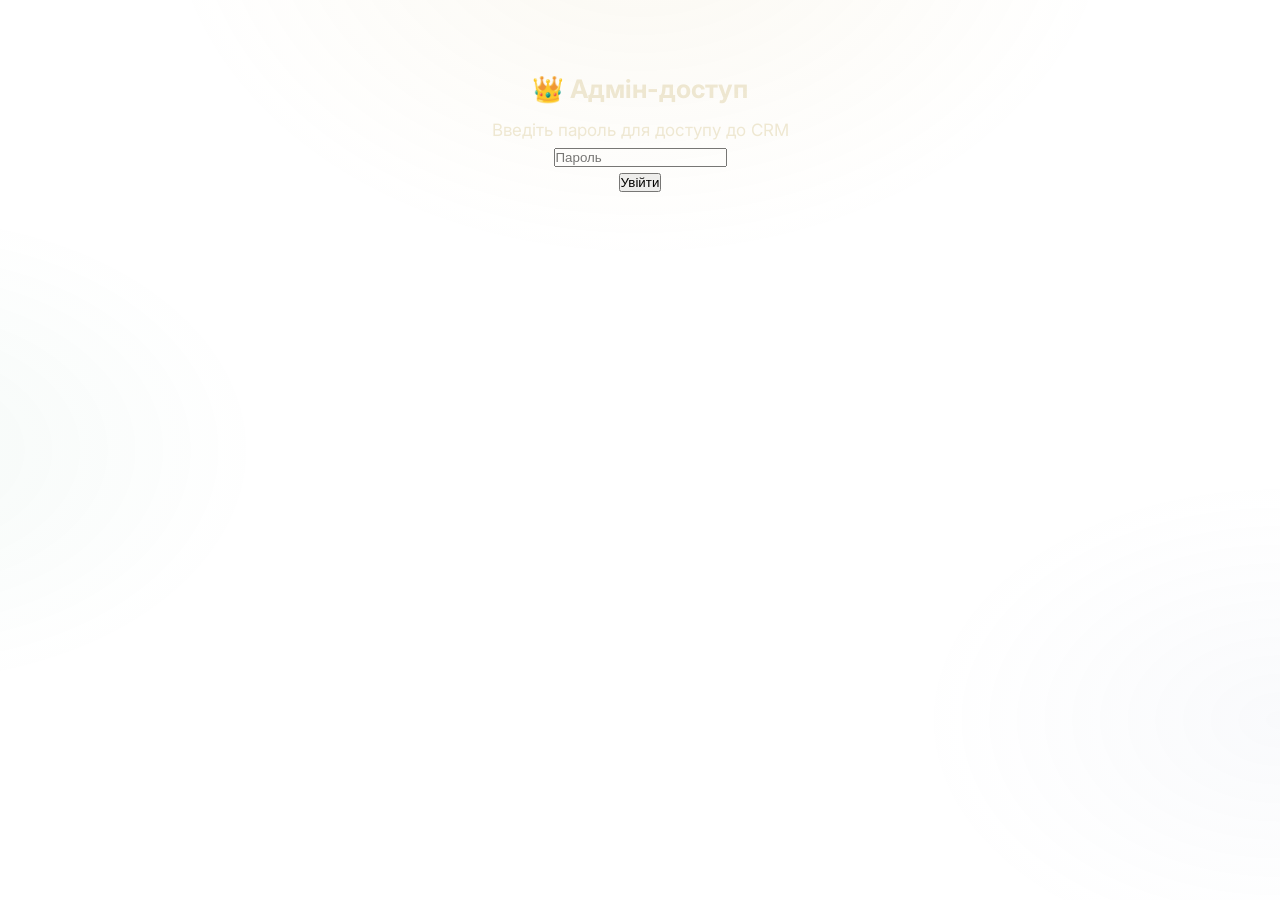
<file: webapp/admin.html>
<!DOCTYPE html>
<html lang="uk">
<head>
    <meta charset="UTF-8">
    <meta name="viewport" content="width=device-width, initial-scale=1.0">
    <title>Аюрведа CRM - Адмін Панель</title>
    <link rel="stylesheet" href="style.css">
    <link rel="stylesheet" href="admin.css">
    <script src="https://telegram.org/js/telegram-web-app.js"></script>
    <!-- Google Fonts -->
    <link href="https://fonts.googleapis.com/css2?family=Outfit:wght@300;400;500;600;700&display=swap" rel="stylesheet">
</head>
<body class="admin-body">
    <!-- Екран авторизації -->
    <div id="login-screen" class="glass-panel active">
        <h2>👑 Адмін-доступ</h2>
        <p>Введіть пароль для доступу до CRM</p>
        <div class="input-group">
            <input type="password" id="admin-password" placeholder="Пароль" inputmode="numeric">
        </div>
        <button id="login-btn" class="primary-btn">Увійти</button>
        <p id="login-error" class="error-text hidden">Невірний пароль</p>
    </div>

    <!-- Головна панель (Dashboard) -->
    <div id="dashboard-screen" class="glass-panel hidden">
        <header class="admin-header">
            <h2>Клієнти (CRM)</h2>
            <button id="refresh-btn" class="icon-btn">🔄 Оновити</button>
        </header>
        
        <div class="stats-row">
            <div class="stat-card">
                <span class="stat-label">Всього клієнтів</span>
                <span id="total-users" class="stat-value">0</span>
            </div>
        </div>

        <div class="users-list" id="users-container">
            <!-- Список користувачів завантажується сюди -->
        </div>
    </div>

    <!-- Модальне вікно картки клієнта -->
    <div id="user-modal" class="modal-overlay hidden">
        <div class="modal-content glass-panel">
            <button id="close-modal" class="close-btn">✖</button>
            <h3 id="modal-user-name">Ім'я Клієнта</h3>
            
            <div class="modal-tabs">
                <button class="tab-btn active" data-tab="profile">Профіль</button>
                <button class="tab-btn" data-tab="health">Здоров'я</button>
                <button class="tab-btn" data-tab="manage">Управління</button>
            </div>
            
            <div class="tab-content active" id="tab-profile">
                <div class="info-row"><span class="label">ID:</span> <span id="m-id"></span></div>
                <div class="info-row"><span class="label">Вік:</span> <span id="m-age"></span></div>
                <div class="info-row"><span class="label">Доша:</span> <span id="m-dosha" class="dosha-badge"></span></div>
                <div class="info-row"><span class="label">Мета:</span> <span id="m-goal"></span></div>
                <div class="info-row"><span class="label">Створено:</span> <span id="m-created"></span></div>
            </div>
            
            <div class="tab-content" id="tab-health">
                <h4>Активні стани (Блокпост)</h4>
                <div id="m-conditions" class="tags-container">
                    <!-- Теги станів -->
                </div>
            </div>
            
            <div class="tab-content" id="tab-manage">
                <h4>Нотатки Адміна</h4>
                <textarea id="m-admin-notes" placeholder="Ваші нотатки про клієнта..." class="admin-textarea"></textarea>
                
                <h4>Ручне коригування Доші</h4>
                <select id="m-manual-dosha" class="admin-select">
                    <option value="">-- Визначається тестом --</option>
                    <option value="vata">Vata (Повітря + Ефір)</option>
                    <option value="pitta">Pitta (Вогонь + Вода)</option>
                    <option value="kapha">Kapha (Земля + Вода)</option>
                    <option value="vata_pitta">Vata-Pitta</option>
                    <option value="vata_kapha">Vata-Kapha</option>
                    <option value="pitta_kapha">Pitta-Kapha</option>
                    <option value="tridosha">Tridosha</option>
                </select>
                
                <button id="save-manage-btn" class="primary-btn" style="margin-top: 15px;">💾 Зберегти зміни</button>
                <p id="manage-status" class="status-text hidden"></p>
            </div>
        </div>
    </div>

    <script src="admin.js"></script>
</body>
</html>
</file>
<file: webapp/style.css>
/* =====================================================
   АЮРВЕДА БОТ — Преміум Дизайн-Система
   Темна тема з золото-зеленими аюрведичними акцентами
   ===================================================== */

@import url('https://fonts.googleapis.com/css2?family=Outfit:wght@300;400;500;600;700&family=Inter:wght@300;400;500;600&display=swap');

/* =====================
   CSS ЗМІННІ (Токени)
   ===================== */
:root {
  /* Кольорова палітра */
  --bg-primary: #0a0f1a;
  --bg-secondary: #111827;
  --bg-card: #151d2e;
  --bg-card-hover: #1a2540;
  --bg-glass: rgba(21, 29, 46, 0.8);

  /* Акцентні кольори */
  --gold-primary: #c9a84c;
  --gold-light: #e8c76d;
  --gold-dark: #9a7a2e;
  --gold-glow: rgba(201, 168, 76, 0.15);

  --green-primary: #3d9970;
  --green-light: #52d9a0;
  --green-dark: #2a6e4e;
  --green-glow: rgba(61, 153, 112, 0.15);

  /* Доша-кольори */
  --vata-color: #8B9DC3;
  --pitta-color: #E8735A;
  --kapha-color: #5A9E6F;

  /* Текстові кольори */
  --text-primary: #f0ead6;
  --text-secondary: #9aa5b8;
  --text-muted: #5a6478;
  --text-gold: #c9a84c;
  --text-green: #52d9a0;

  /* Статусні кольори */
  --color-safe: #52d9a0;
  --color-warning: #e8a44c;
  --color-blocked: #e8735a;
  --color-info: #6ba3e8;

  /* Межі */
  --border-color: rgba(201, 168, 76, 0.15);
  --border-hover: rgba(201, 168, 76, 0.4);
  --border-active: rgba(201, 168, 76, 0.7);

  /* Тіні та ефекти */
  --shadow-card: 0 4px 24px rgba(0, 0, 0, 0.4);
  --shadow-gold: 0 0 20px rgba(201, 168, 76, 0.2);
  --shadow-green: 0 0 20px rgba(61, 153, 112, 0.2);
  --glow-gold: 0 0 30px rgba(201, 168, 76, 0.3);
  --glow-green: 0 0 30px rgba(82, 217, 160, 0.3);

  /* Заокруглення */
  --radius-sm: 8px;
  --radius-md: 12px;
  --radius-lg: 16px;
  --radius-xl: 24px;
  --radius-full: 50px;

  /* Відступи */
  --spacing-xs: 4px;
  --spacing-sm: 8px;
  --spacing-md: 16px;
  --spacing-lg: 24px;
  --spacing-xl: 32px;

  /* Анімації */
  --transition-fast: 150ms cubic-bezier(0.4, 0, 0.2, 1);
  --transition-base: 250ms cubic-bezier(0.4, 0, 0.2, 1);
  --transition-slow: 400ms cubic-bezier(0.4, 0, 0.2, 1);

  /* Типографіка */
  --font-display: 'Outfit', sans-serif;
  --font-body: 'Inter', sans-serif;
  --font-size-xs: 11px;
  --font-size-sm: 13px;
  --font-size-base: 15px;
  --font-size-md: 17px;
  --font-size-lg: 20px;
  --font-size-xl: 24px;
  --font-size-2xl: 32px;

  /* Tab bar */
  --tab-height: 68px;
  --header-height: 60px;
}

/* =====================
   БАЗОВІ СТИЛІ
   ===================== */
*, *::before, *::after {
  box-sizing: border-box;
  margin: 0;
  padding: 0;
  -webkit-tap-highlight-color: transparent;
}

html {
  font-size: 16px;
  -webkit-text-size-adjust: 100%;
}

body {
  font-family: var(--font-body);
  font-size: var(--font-size-base);
  color: var(--text-primary);
  background-color: var(--bg-primary);
  line-height: 1.5;
  overflow-x: hidden;
  min-height: 100vh;
  /* Заповнення для нативних бруньок Telegram */
  padding-bottom: env(safe-area-inset-bottom);
}

/* Фоновий паттерн */
body::before {
  content: '';
  position: fixed;
  top: 0;
  left: 0;
  right: 0;
  bottom: 0;
  background:
    radial-gradient(ellipse 800px 600px at 50% -100px, rgba(201, 168, 76, 0.08) 0%, transparent 60%),
    radial-gradient(ellipse 600px 400px at -100px 50%, rgba(61, 153, 112, 0.05) 0%, transparent 60%),
    radial-gradient(ellipse 600px 400px at 100% 80%, rgba(139, 157, 195, 0.05) 0%, transparent 60%);
  pointer-events: none;
  z-index: 0;
}

/* Скролбар */
::-webkit-scrollbar { width: 4px; }
::-webkit-scrollbar-track { background: transparent; }
::-webkit-scrollbar-thumb { background: var(--border-color); border-radius: 2px; }

/* =====================
   LAYOUT
   ===================== */
.app {
  position: relative;
  min-height: 100vh;
  max-width: 480px;
  margin: 0 auto;
  z-index: 1;
}

.main-content {
  padding-top: var(--header-height);
  padding-bottom: calc(var(--tab-height) + 16px);
  min-height: 100vh;
}

/* =====================
   HEADER
   ===================== */
.app-header {
  position: fixed;
  top: 0;
  left: 50%;
  transform: translateX(-50%);
  width: 100%;
  max-width: 480px;
  height: var(--header-height);
  background: rgba(10, 15, 26, 0.85);
  backdrop-filter: blur(20px);
  -webkit-backdrop-filter: blur(20px);
  border-bottom: 1px solid var(--border-color);
  display: flex;
  align-items: center;
  justify-content: space-between;
  padding: 0 var(--spacing-md);
  z-index: 100;
}

.header-logo {
  display: flex;
  align-items: center;
  gap: var(--spacing-sm);
}

.header-logo-icon {
  width: 36px;
  height: 36px;
  background: linear-gradient(135deg, var(--gold-dark), var(--gold-primary));
  border-radius: 50%;
  display: flex;
  align-items: center;
  justify-content: center;
  font-size: 18px;
  box-shadow: var(--glow-gold);
}

.header-title {
  font-family: var(--font-display);
  font-size: var(--font-size-md);
  font-weight: 600;
  color: var(--text-primary);
  letter-spacing: 0.3px;
}

.header-subtitle {
  font-size: var(--font-size-xs);
  color: var(--text-gold);
  font-weight: 400;
  letter-spacing: 1px;
  text-transform: uppercase;
}

.header-meta {
  display: flex;
  flex-direction: column;
  align-items: flex-end;
  gap: 2px;
}

.header-time {
  font-family: var(--font-display);
  font-size: var(--font-size-md);
  font-weight: 600;
  color: var(--text-primary);
}

.header-dosha-badge {
  font-size: var(--font-size-xs);
  padding: 2px 8px;
  border-radius: var(--radius-full);
  font-weight: 500;
  letter-spacing: 0.5px;
}

.dosha-badge-vata { background: rgba(139, 157, 195, 0.2); color: var(--vata-color); }
.dosha-badge-pitta { background: rgba(232, 115, 90, 0.2); color: var(--pitta-color); }
.dosha-badge-kapha { background: rgba(90, 158, 111, 0.2); color: var(--kapha-color); }
.dosha-badge-none { background: rgba(90, 100, 120, 0.2); color: var(--text-muted); }

/* =====================
   TAB BAR (Нижня навігація)
   ===================== */
.tab-bar {
  position: fixed;
  bottom: 0;
  left: 50%;
  transform: translateX(-50%);
  width: 100%;
  max-width: 480px;
  height: var(--tab-height);
  background: rgba(10, 15, 26, 0.92);
  backdrop-filter: blur(20px);
  -webkit-backdrop-filter: blur(20px);
  border-top: 1px solid var(--border-color);
  display: flex;
  align-items: center;
  justify-content: space-around;
  padding: 8px var(--spacing-md) calc(8px + env(safe-area-inset-bottom));
  z-index: 100;
}

.tab-item {
  display: flex;
  flex-direction: column;
  align-items: center;
  gap: 4px;
  padding: 6px 16px;
  border-radius: var(--radius-md);
  cursor: pointer;
  transition: all var(--transition-fast);
  position: relative;
  min-width: 72px;
  border: none;
  background: none;
  color: inherit;
  text-decoration: none;
  touch-action: manipulation;
}

.tab-item:hover { background: rgba(201, 168, 76, 0.05); }

.tab-item.active .tab-icon { color: var(--gold-primary); }
.tab-item.active .tab-label { color: var(--gold-primary); }

.tab-item.active::before {
  content: '';
  position: absolute;
  top: 0;
  left: 50%;
  transform: translateX(-50%);
  width: 32px;
  height: 2px;
  background: linear-gradient(90deg, transparent, var(--gold-primary), transparent);
  border-radius: 0 0 2px 2px;
}

.tab-icon {
  font-size: 22px;
  color: var(--text-muted);
  transition: all var(--transition-fast);
  line-height: 1;
}

.tab-label {
  font-size: 10px;
  color: var(--text-muted);
  font-weight: 500;
  letter-spacing: 0.3px;
  transition: all var(--transition-fast);
}

/* =====================
   КАРТКИ (Cards)
   ===================== */
.card {
  background: var(--bg-card);
  border: 1px solid var(--border-color);
  border-radius: var(--radius-lg);
  padding: var(--spacing-md);
  transition: all var(--transition-base);
  position: relative;
  overflow: hidden;
}

.card::before {
  content: '';
  position: absolute;
  top: 0;
  left: 0;
  right: 0;
  height: 1px;
  background: linear-gradient(90deg, transparent, rgba(201, 168, 76, 0.3), transparent);
}

.card:hover {
  border-color: var(--border-hover);
  background: var(--bg-card-hover);
  box-shadow: var(--shadow-card);
  transform: translateY(-1px);
}

/* =====================
   КНОПКИ
   ===================== */
.btn {
  display: inline-flex;
  align-items: center;
  justify-content: center;
  gap: var(--spacing-sm);
  padding: 14px var(--spacing-lg);
  border-radius: var(--radius-full);
  font-family: var(--font-display);
  font-size: var(--font-size-base);
  font-weight: 600;
  cursor: pointer;
  transition: all var(--transition-base);
  border: none;
  outline: none;
  text-decoration: none;
  letter-spacing: 0.3px;
  position: relative;
  overflow: hidden;
  touch-action: manipulation;
}

.btn::after {
  content: '';
  position: absolute;
  inset: 0;
  background: rgba(255, 255, 255, 0);
  transition: background var(--transition-fast);
}

.btn:active::after { background: rgba(255, 255, 255, 0.1); }

/* Золота кнопка (головна) */
.btn-gold {
  background: linear-gradient(135deg, var(--gold-dark), var(--gold-primary), var(--gold-light));
  color: #0a0f1a;
  box-shadow: 0 4px 20px rgba(201, 168, 76, 0.35);
}

.btn-gold:hover {
  box-shadow: 0 6px 30px rgba(201, 168, 76, 0.5);
  transform: translateY(-2px);
}

.btn-gold:active { transform: translateY(0); }

/* Зелена кнопка */
.btn-green {
  background: linear-gradient(135deg, var(--green-dark), var(--green-primary));
  color: white;
  box-shadow: var(--shadow-green);
}

.btn-green:hover {
  box-shadow: var(--glow-green);
  transform: translateY(-2px);
}

/* Контурна кнопка */
.btn-outline {
  background: transparent;
  color: var(--gold-primary);
  border: 1px solid var(--border-active);
}

.btn-outline:hover {
  background: var(--gold-glow);
  border-color: var(--gold-primary);
}

/* Маленька кнопка */
.btn-sm {
  padding: 8px 16px;
  font-size: var(--font-size-sm);
  border-radius: var(--radius-md);
}

/* Повна ширина */
.btn-full { width: 100%; }

/* =====================
   MAGIC BUTTON (Чарівна Кнопка)
   ===================== */
.magic-btn-wrapper {
  padding: var(--spacing-md);
}

.magic-btn {
  width: 100%;
  padding: 20px var(--spacing-xl);
  font-size: var(--font-size-lg);
  font-weight: 700;
  border-radius: var(--radius-xl);
  background: linear-gradient(135deg, #1a3a2a 0%, var(--green-dark) 40%, var(--green-primary) 100%);
  color: white;
  border: 1px solid rgba(82, 217, 160, 0.3);
  cursor: pointer;
  transition: all var(--transition-base);
  display: flex;
  align-items: center;
  justify-content: center;
  gap: var(--spacing-sm);
  position: relative;
  overflow: hidden;
  touch-action: manipulation;
  box-shadow:
    0 4px 30px rgba(61, 153, 112, 0.3),
    inset 0 1px 0 rgba(255, 255, 255, 0.1);
}

.magic-btn::before {
  content: '';
  position: absolute;
  top: -50%;
  left: -50%;
  width: 200%;
  height: 200%;
  background: conic-gradient(
    from 0deg,
    transparent 0deg,
    rgba(82, 217, 160, 0.15) 60deg,
    transparent 120deg
  );
  animation: magic-spin 4s linear infinite;
}

@keyframes magic-spin {
  from { transform: rotate(0deg); }
  to { transform: rotate(360deg); }
}

.magic-btn:hover {
  transform: translateY(-3px);
  box-shadow:
    0 8px 40px rgba(61, 153, 112, 0.5),
    inset 0 1px 0 rgba(255, 255, 255, 0.15);
  border-color: rgba(82, 217, 160, 0.6);
}

.magic-btn:active { transform: translateY(-1px); }

.magic-btn-emoji {
  font-size: 28px;
  position: relative;
  z-index: 1;
  filter: drop-shadow(0 0 8px rgba(82, 217, 160, 0.5));
}

.magic-btn-text {
  position: relative;
  z-index: 1;
  line-height: 1.2;
}

.magic-btn-main { display: block; font-size: 16px; font-weight: 700; }
.magic-btn-sub { display: block; font-size: 11px; font-weight: 400; opacity: 0.75; margin-top: 2px; }

/* =====================
   ДУШЕВНИЙ СТАН (Soul State Buttons)
   ===================== */
.soul-state-section {
  padding: 0 var(--spacing-md) var(--spacing-md);
}

.soul-state-title {
  font-size: var(--font-size-sm);
  color: var(--text-secondary);
  margin-bottom: var(--spacing-sm);
  text-transform: uppercase;
  letter-spacing: 1px;
  font-weight: 500;
}

.soul-state-grid {
  display: flex;
  gap: var(--spacing-xs);
  flex-wrap: wrap;
}

.soul-btn {
  display: flex;
  align-items: center;
  gap: 6px;
  padding: 8px 14px;
  border-radius: var(--radius-full);
  border: 1px solid var(--border-color);
  background: var(--bg-card);
  color: var(--text-secondary);
  cursor: pointer;
  font-size: var(--font-size-sm);
  font-family: var(--font-body);
  font-weight: 500;
  transition: all var(--transition-fast);
  white-space: nowrap;
  touch-action: manipulation;
}

.soul-btn:hover { border-color: var(--border-hover); color: var(--text-primary); }

.soul-btn.active {
  background: var(--gold-glow);
  border-color: var(--gold-primary);
  color: var(--gold-primary);
  box-shadow: 0 0 12px rgba(201, 168, 76, 0.2);
}

.soul-btn-emoji { font-size: 16px; }

/* =====================
   MEAL PERIOD INDICATOR
   ===================== */
.meal-period-card {
  margin: 0 var(--spacing-md) var(--spacing-md);
  padding: var(--spacing-md);
  background: linear-gradient(135deg, var(--bg-card), rgba(21, 29, 46, 0.5));
  border: 1px solid var(--border-color);
  border-radius: var(--radius-lg);
  display: flex;
  align-items: center;
  gap: var(--spacing-md);
}

.meal-period-emoji {
  font-size: 32px;
  filter: drop-shadow(0 0 8px rgba(201, 168, 76, 0.3));
}

.meal-period-info { flex: 1; }

.meal-period-name {
  font-family: var(--font-display);
  font-size: var(--font-size-md);
  font-weight: 600;
  color: var(--text-primary);
}

.meal-period-desc {
  font-size: var(--font-size-sm);
  color: var(--text-secondary);
  margin-top: 2px;
}

.meal-period-tip {
  font-size: var(--font-size-xs);
  color: var(--text-gold);
  margin-top: 6px;
  font-style: italic;
}

/* =====================
   КАРТКИ ПРОДУКТІВ (Product Cards)
   ===================== */
.products-section {
  padding: 0 var(--spacing-md);
}

.section-header {
  display: flex;
  align-items: center;
  justify-content: space-between;
  margin-bottom: var(--spacing-md);
}

.section-title {
  font-family: var(--font-display);
  font-size: var(--font-size-md);
  font-weight: 600;
  color: var(--text-primary);
}

.section-count {
  font-size: var(--font-size-sm);
  color: var(--text-muted);
  background: var(--bg-card);
  padding: 4px 10px;
  border-radius: var(--radius-full);
  border: 1px solid var(--border-color);
}

.vault-upload-area {
  border: 2px dashed var(--border-color);
  border-radius: var(--radius-lg);
  padding: 24px;
  text-align: center;
  cursor: pointer;
  transition: all var(--transition-fast);
  margin-bottom: var(--spacing-md);
  background: rgba(255, 255, 255, 0.02);
}

.vault-upload-area:hover {
  border-color: var(--gold-primary);
  background: rgba(201, 168, 76, 0.05);
}

.vault-upload-icon {
  font-size: 32px;
  margin-bottom: 8px;
}

.vault-files-list {
  display: flex;
  flex-direction: column;
  gap: 8px;
}

.vault-file-item {
  display: flex;
  align-items: center;
  gap: 12px;
  padding: 12px;
  background: var(--bg-card);
  border: 1px solid var(--border-color);
  border-radius: var(--radius-md);
}

.vault-file-icon {
  font-size: 24px;
}

.vault-file-info {
  flex: 1;
}

.vault-file-name {
  font-size: 13px;
  font-weight: 500;
  color: var(--text-primary);
}

.vault-file-meta {
  font-size: 11px;
  color: var(--text-muted);
}

.vault-file-status {
  font-size: 11px;
  font-weight: bold;
}

.categories-grid {
  display: grid;
  grid-template-columns: repeat(4, 1fr);
  gap: 2px; /* Small gap to separate tabs */
  margin-bottom: 0; /* Attach to the content below */
  background: transparent;
  padding: 0 4px;
}

.category-btn {
  background: var(--bg-main);
  border: 1px solid var(--border-color);
  border-bottom: none; /* No bottom border to attach to content */
  color: var(--text-secondary);
  border-radius: 8px 8px 0 0; /* Chrome-like rounded top corners */
  padding: 10px 4px;
  font-size: 11px;
  font-weight: 500;
  cursor: pointer;
  transition: all var(--transition-fast);
  text-align: center;
  position: relative;
  z-index: 1;
  box-shadow: inset 0 -4px 6px rgba(0,0,0,0.1); /* Inner shadow to make inactive look recessed */
  touch-action: manipulation;
}

.category-btn.active {
  background: var(--bg-card); /* Match content background */
  color: var(--gold-primary);
  border-color: var(--border-color);
  z-index: 3;
  box-shadow: none; /* Active tab is flat to content */
}

/* Pseudo-element to cover the bottom border if needed */
.category-btn.active::after {
  content: '';
  position: absolute;
  bottom: -1px;
  left: 0;
  right: 0;
  height: 2px;
  background: var(--bg-card);
}

.products-list {
  background: var(--bg-card);
  padding: 12px;
  border: 1px solid var(--border-color);
  border-top: none; /* Connect to tabs */
  border-radius: 0 0 var(--radius-md) var(--radius-md); /* Match tabs above */
  margin-bottom: var(--spacing-md);
  min-height: 100px;
  display: flex;
  flex-direction: column;
  gap: var(--spacing-sm);
}

/* ==========================
   AUTOCOMPLETE SUGGESTIONS — Premium Design
   ========================== */
.search-suggestions {
  position: absolute;
  top: calc(100% + 4px);
  left: 0;
  right: 0;
  background: var(--bg-card);
  border: 1px solid rgba(201, 168, 76, 0.5);
  border-radius: var(--radius-md);
  z-index: 200;
  max-height: 320px;
  overflow-y: auto;
  box-shadow: 0 8px 32px rgba(0,0,0,0.6), 0 0 0 1px rgba(201, 168, 76, 0.1);
  animation: slideDown 0.2s cubic-bezier(0.4, 0, 0.2, 1);
  backdrop-filter: blur(16px);
}

@keyframes slideDown {
  from { opacity: 0; transform: translateY(-8px); }
  to { opacity: 1; transform: translateY(0); }
}

@keyframes fadeInUp {
  from { opacity: 0; transform: translateY(12px); }
  to { opacity: 1; transform: translateY(0); }
}

@keyframes fadeIn {
  from { opacity: 0; }
  to { opacity: 1; }
}

.suggestion-item {
  padding: 12px 14px;
  border-bottom: 1px solid rgba(201, 168, 76, 0.08);
  cursor: pointer;
  color: var(--text-primary);
  display: flex;
  align-items: center;
  gap: 10px;
  transition: background var(--transition-fast);
}

.suggestion-item:last-child {
  border-bottom: none;
}

.suggestion-item:hover {
  background: rgba(201, 168, 76, 0.06);
}

.suggestion-item:active {
  background: rgba(201, 168, 76, 0.12);
  transform: scale(0.99);
}

.suggestion-item-icon {
  font-size: 18px;
  min-width: 24px;
  text-align: center;
}

/* Blockpost condition tags */
.condition-tag {
  display: inline-flex;
  align-items: center;
  gap: 6px;
  background: rgba(201, 168, 76, 0.1);
  border: 1px solid rgba(201, 168, 76, 0.3);
  border-radius: 20px;
  padding: 4px 10px;
  font-size: 12px;
  color: var(--text-secondary);
  margin: 2px;
  transition: all var(--transition-fast);
  cursor: pointer;
}

.condition-tag:hover {
  background: rgba(232, 115, 90, 0.1);
  border-color: rgba(232, 115, 90, 0.4);
  color: #e8735a;
}

/* Search input highlight */
#condition-search {
  transition: border-color 0.2s, box-shadow 0.2s;
}

#condition-search:focus {
  border-color: var(--gold-primary) !important;
  box-shadow: 0 0 0 3px rgba(201, 168, 76, 0.15);
}

/* Recipe Cards */
.recipe-card {
  transition: transform 0.2s ease, box-shadow 0.2s ease;
}

.recipe-card:hover {
  transform: translateY(-2px);
  box-shadow: 0 8px 24px rgba(0,0,0,0.3) !important;
}

/* Одна картка продукту */
.product-card {
  background: var(--bg-card);
  border: 1px solid var(--border-color);
  border-radius: var(--radius-lg);
  overflow: hidden;
  transition: all var(--transition-base);
  cursor: pointer;
}

.product-card:hover { border-color: var(--border-hover); }
.product-card.expanded { border-color: var(--gold-primary); box-shadow: var(--shadow-gold); }
.product-card.blocked { border-color: rgba(232, 115, 90, 0.3); opacity: 0.75; }
.product-card.blocked:hover { border-color: rgba(232, 115, 90, 0.6); opacity: 1; }

/* Заголовок картки (завжди видно) */
.product-card-header {
  display: flex;
  align-items: center;
  gap: var(--spacing-sm);
  padding: 14px var(--spacing-md);
  user-select: none;
}

.product-emoji {
  font-size: 28px;
  width: 44px;
  height: 44px;
  display: flex;
  align-items: center;
  justify-content: center;
  background: var(--bg-secondary);
  border-radius: var(--radius-md);
  flex-shrink: 0;
}

.product-info { flex: 1; min-width: 0; }

.product-name {
  font-family: var(--font-display);
  font-size: var(--font-size-base);
  font-weight: 600;
  color: var(--text-primary);
  white-space: nowrap;
  overflow: hidden;
  text-overflow: ellipsis;
}

.product-dosha-row {
  display: flex;
  align-items: center;
  gap: 6px;
  margin-top: 4px;
}

.dosha-pill {
  font-size: 10px;
  padding: 2px 7px;
  border-radius: var(--radius-full);
  font-weight: 600;
  letter-spacing: 0.3px;
}

.dosha-pill-vata { background: rgba(139, 157, 195, 0.2); color: var(--vata-color); }
.dosha-pill-pitta { background: rgba(232, 115, 90, 0.2); color: var(--pitta-color); }
.dosha-pill-kapha { background: rgba(90, 158, 111, 0.2); color: var(--kapha-color); }

.product-status {
  display: flex;
  flex-direction: column;
  align-items: flex-end;
  gap: 4px;
  flex-shrink: 0;
}

.status-badge {
  font-size: 10px;
  padding: 3px 8px;
  border-radius: var(--radius-full);
  font-weight: 600;
  letter-spacing: 0.3px;
}

.status-badge-safe { background: rgba(82, 217, 160, 0.15); color: var(--color-safe); }
.status-badge-blocked { background: rgba(232, 115, 90, 0.15); color: var(--color-blocked); }
.status-badge-warning { background: rgba(232, 164, 76, 0.15); color: var(--color-warning); }

.expand-arrow {
  color: var(--text-muted);
  font-size: 14px;
  transition: transform var(--transition-fast);
  margin-left: 4px;
}

.product-card.expanded .expand-arrow { transform: rotate(180deg); }

/* Розширена частина картки */
.product-card-body {
  max-height: 0;
  overflow: hidden;
  transition: max-height var(--transition-slow);
  border-top: 0px solid var(--border-color);
}

.product-card.expanded .product-card-body {
  max-height: 400px;
  border-top-width: 1px;
}

.product-card-body-inner {
  padding: var(--spacing-md);
  display: flex;
  flex-direction: column;
  gap: var(--spacing-sm);
}

.product-description {
  font-size: var(--font-size-sm);
  color: var(--text-secondary);
  line-height: 1.6;
}

.product-benefits-label {
  font-size: var(--font-size-xs);
  color: var(--text-green);
  font-weight: 600;
  text-transform: uppercase;
  letter-spacing: 1px;
  margin-top: 4px;
}

.product-benefits {
  font-size: var(--font-size-sm);
  color: var(--text-primary);
  line-height: 1.6;
}

.product-block-reason {
  display: flex;
  align-items: flex-start;
  gap: var(--spacing-sm);
  background: rgba(232, 115, 90, 0.08);
  border: 1px solid rgba(232, 115, 90, 0.2);
  border-radius: var(--radius-md);
  padding: var(--spacing-sm) var(--spacing-md);
}

.block-reason-icon { font-size: 16px; flex-shrink: 0; }
.block-reason-text { font-size: var(--font-size-sm); color: var(--color-blocked); line-height: 1.5; }

.dosha-effects-row {
  display: flex;
  gap: var(--spacing-xs);
  margin-top: 4px;
}

.dosha-effect-pill {
  display: flex;
  align-items: center;
  gap: 4px;
  font-size: 11px;
  padding: 3px 8px;
  border-radius: var(--radius-full);
  font-weight: 500;
}

.dosha-effect-positive { background: rgba(232, 115, 90, 0.15); color: var(--pitta-color); }
.dosha-effect-negative { background: rgba(82, 217, 160, 0.15); color: var(--color-safe); }
.dosha-effect-neutral { background: rgba(90, 100, 120, 0.2); color: var(--text-muted); }

/* =====================
   ФОРМА ПРОФІЛЮ
   ===================== */
.tab-section {
  padding: var(--spacing-md);
}

.tab-section-title {
  font-family: var(--font-display);
  font-size: var(--font-size-xl);
  font-weight: 700;
  color: var(--text-primary);
  margin-bottom: 4px;
}

.tab-section-desc {
  font-size: var(--font-size-sm);
  color: var(--text-secondary);
  margin-bottom: var(--spacing-lg);
  line-height: 1.6;
}

/* Поле введення */
.form-group {
  margin-bottom: var(--spacing-md);
}

.form-label {
  display: flex;
  align-items: center;
  gap: var(--spacing-xs);
  font-size: var(--font-size-sm);
  color: var(--text-secondary);
  font-weight: 500;
  margin-bottom: var(--spacing-xs);
  letter-spacing: 0.3px;
}

.form-label-icon {
  font-size: 16px;
  opacity: 0.7;
}

.form-input {
  width: 100%;
  padding: 14px var(--spacing-md);
  background: var(--bg-secondary);
  border: 1px solid var(--border-color);
  border-radius: var(--radius-md);
  color: var(--text-primary);
  font-family: var(--font-body);
  font-size: 16px !important;
  transition: all var(--transition-fast);
  outline: none;
}

.form-input:focus {
  border-color: var(--gold-primary);
  background: rgba(17, 24, 39, 0.8);
  box-shadow: 0 0 0 3px var(--gold-glow);
}

.form-input::placeholder { color: var(--text-muted); }

/* М'яка валідація */
.form-input.input-error { border-color: var(--color-blocked); }
.form-input.input-success { border-color: var(--color-safe); }

.form-hint {
  font-size: var(--font-size-xs);
  color: var(--text-muted);
  margin-top: 4px;
  padding-left: 4px;
  transition: color var(--transition-fast);
}

.form-hint.hint-error { color: var(--color-blocked); }
.form-hint.hint-success { color: var(--color-safe); }

/* =====================
   DATE PICKER (Барабан)
   ===================== */
.datepicker-wrapper {
  background: var(--bg-secondary);
  border: 1px solid var(--border-color);
  border-radius: var(--radius-md);
  overflow: hidden;
}

.datepicker-display {
  padding: 14px var(--spacing-md);
  display: flex;
  align-items: center;
  justify-content: space-between;
  cursor: pointer;
  transition: background var(--transition-fast);
}

.datepicker-display:hover { background: rgba(255,255,255,0.03); }

.datepicker-value {
  font-size: var(--font-size-base);
  color: var(--text-primary);
  font-weight: 500;
}

.datepicker-value.placeholder { color: var(--text-muted); }

.datepicker-chevron {
  color: var(--text-muted);
  transition: transform var(--transition-fast);
  font-size: 16px;
}

.datepicker-wrapper.open .datepicker-chevron { transform: rotate(180deg); }

/* Три барабани */
.datepicker-drums {
  display: none;
  grid-template-columns: 1fr 1fr 1fr;
  gap: 0;
  border-top: 1px solid var(--border-color);
  background: var(--bg-card);
}

.datepicker-wrapper.open .datepicker-drums { display: grid; }

.drum-column {
  display: flex;
  flex-direction: column;
  position: relative;
  overflow: hidden;
  height: 200px;
}

.drum-column + .drum-column { border-left: 1px solid var(--border-color); }

.drum-label {
  text-align: center;
  font-size: var(--font-size-xs);
  color: var(--text-muted);
  padding: 8px;
  font-weight: 600;
  text-transform: uppercase;
  letter-spacing: 1px;
  border-bottom: 1px solid var(--border-color);
  background: var(--bg-secondary);
}

.drum-list {
  flex: 1;
  overflow-y: auto;
  scrollbar-width: none;
  -ms-overflow-style: none;
  scroll-snap-type: y mandatory;
  padding: 70px 0;
}

.drum-list::-webkit-scrollbar { display: none; }

/* Виділення центрального елемента */
.drum-column::after {
  content: '';
  position: absolute;
  top: 50%;
  left: 0;
  right: 0;
  height: 36px;
  transform: translateY(-50%) translateY(16px);
  border-top: 1px solid var(--gold-primary);
  border-bottom: 1px solid var(--gold-primary);
  pointer-events: none;
  opacity: 0.3;
}

.drum-item {
  text-align: center;
  padding: 10px;
  font-size: var(--font-size-sm);
  color: var(--text-muted);
  cursor: pointer;
  scroll-snap-align: center;
  transition: all var(--transition-fast);
  user-select: none;
}

.drum-item:hover { color: var(--text-primary); }
.drum-item.selected { color: var(--gold-primary); font-weight: 600; font-size: var(--font-size-base); }

/* =====================
   МЕДИЧНИЙ БЛОКПОСТ
   ===================== */
.blockpost-warning {
  margin-bottom: var(--spacing-md);
  padding: var(--spacing-md);
  background: rgba(232, 115, 90, 0.08);
  border: 1px solid rgba(232, 115, 90, 0.25);
  border-radius: var(--radius-lg);
  display: flex;
  gap: var(--spacing-sm);
  align-items: flex-start;
}

.blockpost-warning-icon { font-size: 20px; flex-shrink: 0; }

.blockpost-warning-text {
  font-size: var(--font-size-sm);
  color: var(--text-secondary);
  line-height: 1.6;
}

.conditions-list {
  display: flex;
  flex-direction: column;
  gap: var(--spacing-sm);
}

.condition-item {
  display: flex;
  align-items: center;
  gap: var(--spacing-md);
  padding: var(--spacing-md);
  background: var(--bg-card);
  border: 1px solid var(--border-color);
  border-radius: var(--radius-lg);
  transition: all var(--transition-fast);
  cursor: pointer;
}

.condition-item:hover { border-color: var(--border-hover); }
.condition-item.active { border-color: rgba(232, 115, 90, 0.5); background: rgba(232, 115, 90, 0.06); }

.condition-icon { font-size: 24px; flex-shrink: 0; }

.condition-info { flex: 1; }

.condition-name {
  font-size: var(--font-size-base);
  font-weight: 500;
  color: var(--text-primary);
}

.condition-desc {
  font-size: var(--font-size-xs);
  color: var(--text-muted);
  margin-top: 2px;
  line-height: 1.4;
}

/* Toggle Switch */
.toggle-switch {
  position: relative;
  width: 44px;
  height: 24px;
  flex-shrink: 0;
}

.toggle-switch input {
  opacity: 0;
  width: 0;
  height: 0;
  position: absolute;
}

.toggle-slider {
  position: absolute;
  cursor: pointer;
  top: 0; left: 0; right: 0; bottom: 0;
  background: var(--bg-secondary);
  border: 1px solid var(--border-color);
  border-radius: 24px;
  transition: all var(--transition-base);
}

.toggle-slider::before {
  content: '';
  position: absolute;
  width: 18px;
  height: 18px;
  left: 2px;
  top: 50%;
  transform: translateY(-50%);
  background: var(--text-muted);
  border-radius: 50%;
  transition: all var(--transition-base);
}

.toggle-switch input:checked + .toggle-slider {
  background: rgba(232, 115, 90, 0.2);
  border-color: var(--color-blocked);
}

.toggle-switch input:checked + .toggle-slider::before {
  transform: translate(20px, -50%);
  background: var(--color-blocked);
  box-shadow: 0 0 8px rgba(232, 115, 90, 0.5);
}

/* =====================
   ДОША КВІЗ
   ===================== */
.quiz-overlay {
  position: fixed;
  inset: 0;
  background: rgba(0, 0, 0, 0.8);
  backdrop-filter: blur(10px);
  z-index: 200;
  display: flex;
  align-items: flex-end;
  opacity: 0;
  pointer-events: none;
  transition: opacity var(--transition-base);
}

.quiz-overlay.open {
  opacity: 1;
  pointer-events: all;
}

.quiz-sheet {
  background: var(--bg-secondary);
  border-radius: var(--radius-xl) var(--radius-xl) 0 0;
  border-top: 1px solid var(--border-color);
  width: 100%;
  max-width: 480px;
  margin: 0 auto;
  padding: var(--spacing-lg) var(--spacing-md) calc(var(--spacing-xl) + env(safe-area-inset-bottom));
  transform: translateY(100%);
  transition: transform var(--transition-slow);
  max-height: 90vh;
  overflow-y: auto;
}

.quiz-overlay.open .quiz-sheet { transform: translateY(0); }

.quiz-drag-handle {
  width: 36px;
  height: 4px;
  background: var(--border-color);
  border-radius: 2px;
  margin: 0 auto var(--spacing-md);
}

.quiz-progress {
  display: flex;
  gap: 6px;
  margin-bottom: var(--spacing-lg);
}

.quiz-progress-dot {
  flex: 1;
  height: 3px;
  background: var(--border-color);
  border-radius: 2px;
  transition: background var(--transition-base);
}

.quiz-progress-dot.done { background: var(--gold-primary); }
.quiz-progress-dot.active { background: var(--gold-light); }

.quiz-question-emoji { font-size: 40px; text-align: center; margin-bottom: var(--spacing-md); }

.quiz-question-text {
  font-family: var(--font-display);
  font-size: var(--font-size-lg);
  font-weight: 600;
  color: var(--text-primary);
  text-align: center;
  margin-bottom: var(--spacing-lg);
  line-height: 1.4;
}

.quiz-options { display: flex; flex-direction: column; gap: var(--spacing-sm); }

.quiz-option {
  padding: var(--spacing-md);
  background: var(--bg-card);
  border: 1px solid var(--border-color);
  border-radius: var(--radius-lg);
  cursor: pointer;
  transition: all var(--transition-fast);
  font-size: var(--font-size-sm);
  color: var(--text-secondary);
  line-height: 1.5;
  text-align: left;
}

.quiz-option:hover { border-color: var(--border-hover); color: var(--text-primary); }
.quiz-option.selected { border-color: var(--gold-primary); background: var(--gold-glow); color: var(--gold-primary); }

/* =====================
   КАРТКА КЛІЄНТА (Tab 4)
   ===================== */
.client-card-hero {
  margin: var(--spacing-md);
  padding: var(--spacing-lg);
  background: linear-gradient(135deg, var(--bg-card), var(--bg-card-hover));
  border: 1px solid var(--border-color);
  border-radius: var(--radius-xl);
  text-align: center;
  position: relative;
  overflow: hidden;
}

.client-card-hero::before {
  content: '';
  position: absolute;
  top: -50%;
  left: -50%;
  width: 200%;
  height: 200%;
  background: radial-gradient(circle at center, var(--gold-glow) 0%, transparent 60%);
  pointer-events: none;
}

.client-avatar {
  width: 72px;
  height: 72px;
  background: linear-gradient(135deg, var(--gold-dark), var(--gold-primary));
  border-radius: 50%;
  display: flex;
  align-items: center;
  justify-content: center;
  font-size: 32px;
  margin: 0 auto var(--spacing-md);
  box-shadow: var(--glow-gold);
  position: relative;
  z-index: 1;
}

.client-name {
  font-family: var(--font-display);
  font-size: var(--font-size-lg);
  font-weight: 700;
  color: var(--text-primary);
  margin-bottom: 4px;
  position: relative;
  z-index: 1;
}

.client-dosha {
  font-size: var(--font-size-sm);
  color: var(--text-gold);
  margin-bottom: var(--spacing-md);
  position: relative;
  z-index: 1;
}

.client-stats {
  display: grid;
  grid-template-columns: repeat(3, 1fr);
  gap: var(--spacing-sm);
  position: relative;
  z-index: 1;
}

.client-stat {
  background: var(--bg-primary);
  border-radius: var(--radius-md);
  padding: var(--spacing-sm);
  text-align: center;
}

.client-stat-value {
  font-family: var(--font-display);
  font-size: var(--font-size-lg);
  font-weight: 700;
  color: var(--gold-primary);
}

.client-stat-label {
  font-size: var(--font-size-xs);
  color: var(--text-muted);
  margin-top: 2px;
}

.placeholder-card {
  margin: 0 var(--spacing-md) var(--spacing-md);
  padding: var(--spacing-lg) var(--spacing-md);
  background: var(--bg-card);
  border: 1px dashed var(--border-color);
  border-radius: var(--radius-lg);
  text-align: center;
}

.placeholder-icon { font-size: 40px; margin-bottom: var(--spacing-sm); opacity: 0.5; }
.placeholder-title { font-size: var(--font-size-md); font-weight: 600; color: var(--text-muted); }
.placeholder-desc { font-size: var(--font-size-sm); color: var(--text-muted); margin-top: 4px; }
.placeholder-badge {
  display: inline-block;
  margin-top: var(--spacing-sm);
  padding: 4px 12px;
  background: rgba(107, 163, 232, 0.1);
  border: 1px solid rgba(107, 163, 232, 0.3);
  border-radius: var(--radius-full);
  font-size: var(--font-size-xs);
  color: var(--color-info);
  font-weight: 500;
}

/* =====================
   LOADING СТАН
   ===================== */
.loading-overlay {
  display: flex;
  flex-direction: column;
  align-items: center;
  justify-content: center;
  padding: var(--spacing-xl);
  gap: var(--spacing-md);
}

.loader {
  width: 40px;
  height: 40px;
  border: 3px solid var(--border-color);
  border-top-color: var(--gold-primary);
  border-radius: 50%;
  animation: spin 0.8s linear infinite;
}

@keyframes spin {
  to { transform: rotate(360deg); }
}

.loading-text {
  font-size: var(--font-size-sm);
  color: var(--text-muted);
  text-align: center;
}

/* =====================
   TOAST ПОВІДОМЛЕННЯ
   ===================== */
.toast-container {
  position: fixed;
  top: calc(var(--header-height) + 16px);
  left: 50%;
  transform: translateX(-50%);
  width: calc(100% - 32px);
  max-width: 440px;
  z-index: 300;
  display: flex;
  flex-direction: column;
  gap: var(--spacing-sm);
}

.toast {
  padding: var(--spacing-md);
  border-radius: var(--radius-lg);
  display: flex;
  align-items: center;
  gap: var(--spacing-sm);
  animation: toast-in 0.3s cubic-bezier(0.34, 1.56, 0.64, 1);
  box-shadow: var(--shadow-card);
}

@keyframes toast-in {
  from { transform: translateY(-20px); opacity: 0; }
  to { transform: translateY(0); opacity: 1; }
}

.toast.toast-success { background: rgba(82, 217, 160, 0.15); border: 1px solid rgba(82, 217, 160, 0.3); }
.toast.toast-error { background: rgba(232, 115, 90, 0.15); border: 1px solid rgba(232, 115, 90, 0.3); }
.toast.toast-info { background: rgba(107, 163, 232, 0.15); border: 1px solid rgba(107, 163, 232, 0.3); }

.toast-icon { font-size: 20px; }
.toast-text { font-size: var(--font-size-sm); color: var(--text-primary); flex: 1; }

/* =====================
   УТІЛІТИ
   ===================== */
.hidden { display: none !important; }
.sr-only { position: absolute; width: 1px; height: 1px; overflow: hidden; clip: rect(0,0,0,0); }

.text-gold { color: var(--gold-primary); }
.text-green { color: var(--green-light); }
.text-muted { color: var(--text-muted); }
.text-center { text-align: center; }

.mt-sm { margin-top: var(--spacing-sm); }
.mt-md { margin-top: var(--spacing-md); }
.mt-lg { margin-top: var(--spacing-lg); }

.mb-sm { margin-bottom: var(--spacing-sm); }
.mb-md { margin-bottom: var(--spacing-md); }
.mb-lg { margin-bottom: var(--spacing-lg); }

/* Shimmer ефект для скелетону */
@keyframes shimmer {
  0% { background-position: -200% center; }
  100% { background-position: 200% center; }
}

.skeleton {
  background: linear-gradient(
    90deg,
    var(--bg-card) 25%,
    var(--bg-card-hover) 50%,
    var(--bg-card) 75%
  );
  background-size: 200% auto;
  animation: shimmer 1.5s linear infinite;
  border-radius: var(--radius-sm);
}

/* =====================
   AI ASSISTANT
   ===================== */
.ai-assistant-btn {
  position: fixed;
  bottom: 80px;
  right: 20px;
  width: 50px;
  height: 50px;
  background: linear-gradient(135deg, var(--gold-dark), var(--gold-primary));
  border-radius: 50%;
  display: flex;
  align-items: center;
  justify-content: center;
  box-shadow: 0 4px 15px rgba(201, 168, 76, 0.4);
  cursor: pointer;
  z-index: 1000;
  transition: transform 0.3s;
}

.ai-assistant-btn:hover {
  transform: scale(1.1);
}

.ai-icon {
  font-size: 24px;
}

.ai-assistant-chat {
  position: fixed;
  bottom: 80px;
  right: 20px;
  width: calc(100% - 40px);
  max-width: 350px;
  height: 400px;
  background: var(--bg-card);
  border: 1px solid var(--gold-primary);
  border-radius: var(--radius-lg);
  display: flex;
  flex-direction: column;
  z-index: 1001;
  box-shadow: 0 10px 30px rgba(0,0,0,0.5);
  overflow: hidden;
}

.ai-chat-header {
  padding: 12px;
  background: rgba(201, 168, 76, 0.1);
  border-bottom: 1px solid var(--border-color);
  display: flex;
  justify-content: space-between;
  align-items: center;
}

.ai-chat-title {
  font-weight: bold;
  color: var(--gold-primary);
  display: flex;
  align-items: center;
  gap: 8px;
}

.ai-close-btn {
  background: none;
  border: none;
  color: var(--text-muted);
  font-size: 16px;
  cursor: pointer;
}

.ai-chat-messages {
  flex: 1;
  padding: 12px;
  overflow-y: auto;
  display: flex;
  flex-direction: column;
  gap: 8px;
}

.ai-message {
  padding: 8px 12px;
  border-radius: 12px;
  font-size: 13px;
  max-width: 85%;
  word-wrap: break-word;
}

.ai-message.user {
  background: var(--bg-secondary);
  color: var(--text-primary);
  align-self: flex-end;
  border-bottom-right-radius: 2px;
}

.ai-message.bot {
  background: rgba(201, 168, 76, 0.1);
  color: var(--text-primary);
  align-self: flex-start;
  border-bottom-left-radius: 2px;
  border: 1px solid rgba(201, 168, 76, 0.3);
}

.ai-chat-input-area {
  padding: 10px;
  border-top: 1px solid var(--border-color);
  display: flex;
  flex-wrap: wrap;
  gap: 8px;
  background: var(--bg-card);
}

.ai-panic-btn {
  width: 100%;
  padding: 6px;
  background: rgba(232, 115, 90, 0.1);
  color: var(--color-blocked);
  border: 1px solid rgba(232, 115, 90, 0.3);
  border-radius: 6px;
  font-size: 12px;
  cursor: pointer;
}

.ai-input {
  flex: 1;
  padding: 8px 12px;
  border-radius: 20px;
  border: 1px solid var(--border-color);
  background: var(--bg-secondary);
  color: var(--text-primary);
  outline: none;
  font-size: 16px !important; /* Fix for iOS zoom bug */
}

.ai-send-btn {
  background: var(--gold-primary);
  color: #000;
  border: none;
  border-radius: 50%;
  width: 32px;
  height: 32px;
  cursor: pointer;
  display: flex;
  align-items: center;
  justify-content: center;
}


/* =====================================================
   АЮРВЕДА БОТ — Адаптивність та Десктопний Інтерфейс (CRM & Dashboard)
   ===================================================== */

@media (min-width: 768px) {
  .app {
    max-width: 1100px !important;
  }
  .app-header {
    max-width: 1100px !important;
  }
  .tab-bar {
    max-width: 1100px !important;
    border-radius: var(--radius-md) var(--radius-md) 0 0;
  }
  .desktop-grid {
    display: grid;
    grid-template-columns: 1fr 1.2fr;
    gap: 24px;
    align-items: start;
    width: 100%;
    margin-top: 12px;
  }
  .desktop-left-column {
    display: flex;
    flex-direction: column;
    gap: 16px;
  }
  .desktop-right-column {
    display: flex;
    flex-direction: column;
    gap: 16px;
  }
  
  /* Збільшити внутрішні відступи секцій на десктопі */
  .tab-section {
    padding: 24px !important;
  }
}

/* =====================================================
   ПЛАВАЮЧИЙ СМАЙЛИК-ПОМІЧНИК (👋)
   ===================================================== */
.waving-emoji-widget {
  position: fixed;
  right: -200px; /* Схований за межами екрану за замовчуванням */
  top: 60%;
  transform: translateY(-50%);
  background: linear-gradient(135deg, var(--bg-card), rgba(201, 168, 76, 0.1));
  border: 1.5px solid var(--gold-primary);
  border-right: none;
  border-radius: 28px 0 0 28px;
  padding: 10px 16px 10px 14px;
  display: flex;
  align-items: center;
  gap: 8px;
  cursor: pointer;
  z-index: 1000;
  box-shadow: 0 8px 32px rgba(0, 0, 0, 0.4), 0 0 10px rgba(201, 168, 76, 0.15);
  transition: right 0.8s cubic-bezier(0.175, 0.885, 0.32, 1.275);
}

.waving-emoji-widget.visible {
  right: 0;
}

.waving-emoji-widget:hover {
  background: var(--gold-glow);
  box-shadow: 0 8px 32px rgba(201, 168, 76, 0.25);
}

.waving-emoji {
  font-size: 24px;
  display: inline-block;
  animation: waveHand 2.5s infinite ease-in-out;
  transform-origin: 70% 70%;
}

.waving-text {
  font-size: 12px;
  font-weight: 700;
  color: var(--gold-primary);
  letter-spacing: 0.5px;
  white-space: nowrap;
  font-family: var(--font-display);
}

@keyframes waveHand {
  0% { transform: rotate( 0.0deg) }
  10% { transform: rotate(14.0deg) }
  20% { transform: rotate(-8.0deg) }
  30% { transform: rotate(14.0deg) }
  40% { transform: rotate(-4.0deg) }
  50% { transform: rotate(10.0deg) }
  60% { transform: rotate( 0.0deg) }
  100% { transform: rotate( 0.0deg) }
}

/* =====================================================
   СТИЛІ ДЛЯ САТЕЛІТІВ КАБІНЕТУ
   ===================================================== */
.info-card {
  transition: all var(--transition-normal);
}
.info-card:hover {
  border-color: rgba(201, 168, 76, 0.4) !important;
  transform: translateY(-2px);
}

.stat-progress-card {
  transition: all var(--transition-normal);
}
.stat-progress-card:hover {
  border-color: rgba(61, 153, 112, 0.4) !important;
  transform: translateY(-2px);
}

.biorhythm-step {
  display: flex;
  align-items: center;
  gap: 12px;
  background: var(--bg-card);
  padding: 10px 14px;
  border-radius: 10px;
  border: 1px solid var(--border-color);
  font-size: 12px;
  transition: transform var(--transition-fast);
}



/* =====================================================
   АЮРВЕДА БОТ — Адаптивність та Десктопний Інтерфейс (CRM & Dashboard)
   ===================================================== */

@media (min-width: 768px) {
  .app {
    max-width: 1100px !important;
  }
  .app-header {
    max-width: 1100px !important;
  }
  .tab-bar {
    max-width: 1100px !important;
    border-radius: var(--radius-md) var(--radius-md) 0 0;
  }
  .desktop-grid {
    display: grid;
    grid-template-columns: 1fr 1.2fr;
    gap: 24px;
    align-items: start;
    width: 100%;
    margin-top: 12px;
  }
  .desktop-left-column {
    display: flex;
    flex-direction: column;
    gap: 16px;
  }
  .desktop-right-column {
    display: flex;
    flex-direction: column;
    gap: 16px;
  }
  
  /* Збільшити внутрішні відступи секцій на десктопі */
  .tab-section {
    padding: 24px !important;
  }
}

/* =====================================================
   ПЛАВАЮЧИЙ СМАЙЛИК-ПОМІЧНИК (👋)
   ===================================================== */
.waving-emoji-widget {
  position: fixed;
  right: -200px; /* Схований за межами екрану за замовчуванням */
  top: 60%;
  transform: translateY(-50%);
  background: linear-gradient(135deg, var(--bg-card), rgba(201, 168, 76, 0.1));
  border: 1.5px solid var(--gold-primary);
  border-right: none;
  border-radius: 28px 0 0 28px;
  padding: 10px 16px 10px 14px;
  display: flex;
  align-items: center;
  gap: 8px;
  cursor: pointer;
  z-index: 1000;
  box-shadow: 0 8px 32px rgba(0, 0, 0, 0.4), 0 0 10px rgba(201, 168, 76, 0.15);
  transition: right 0.8s cubic-bezier(0.175, 0.885, 0.32, 1.275);
}

.waving-emoji-widget.visible {
  right: 0;
}

.waving-emoji-widget:hover {
  background: var(--gold-glow);
  box-shadow: 0 8px 32px rgba(201, 168, 76, 0.25);
}

.waving-emoji {
  font-size: 24px;
  display: inline-block;
  animation: waveHand 2.5s infinite ease-in-out;
  transform-origin: 70% 70%;
}

.waving-text {
  font-size: 12px;
  font-weight: 700;
  color: var(--gold-primary);
  letter-spacing: 0.5px;
  white-space: nowrap;
  font-family: var(--font-display);
}

@keyframes waveHand {
  0% { transform: rotate( 0.0deg) }
  10% { transform: rotate(14.0deg) }
  20% { transform: rotate(-8.0deg) }
  30% { transform: rotate(14.0deg) }
  40% { transform: rotate(-4.0deg) }
  50% { transform: rotate(10.0deg) }
  60% { transform: rotate( 0.0deg) }
  100% { transform: rotate( 0.0deg) }
}

/* =====================================================
   СТИЛІ ДЛЯ САТЕЛІТІВ КАБІНЕТУ
   ===================================================== */
.info-card {
  transition: all var(--transition-normal);
}
.info-card:hover {
  border-color: rgba(201, 168, 76, 0.4) !important;
  transform: translateY(-2px);
}

.stat-progress-card {
  transition: all var(--transition-normal);
}
.stat-progress-card:hover {
  border-color: rgba(61, 153, 112, 0.4) !important;
  transform: translateY(-2px);
}

.biorhythm-step {
  display: flex;
  align-items: center;
  gap: 12px;
  background: var(--bg-card);
  padding: 10px 14px;
  border-radius: 10px;
  border: 1px solid var(--border-color);
  font-size: 12px;
  transition: transform var(--transition-fast);
}

.biorhythm-step:hover {
  transform: scale(1.01);
  border-color: var(--gold-primary);
}

.biorhythm-time {
  font-family: var(--font-display);
  font-weight: 700;
  color: var(--gold-primary);
  background: var(--bg-primary);
  padding: 2px 6px;
  border-radius: 6px;
  min-width: 50px;
  text-align: center;
}

/* =====================================================
   АДАПТИВНІ ШРИФТИ ТА АНІМАЦІЯ ВІДЛІТАННЯ СМАЙЛИКА
   ===================================================== */

@media (min-width: 768px) {
  :root {
    --font-size-xs: 12px;
    --font-size-sm: 14px;
    --font-size-base: 16px;
    --font-size-md: 18px;
    --font-size-lg: 22px;
    --font-size-xl: 26px;
    --font-size-2xl: 36px;
  }
}

@media (min-width: 1200px) {
  :root {
    --font-size-xs: 13px;
    --font-size-sm: 15px;
    --font-size-base: 17px;
    --font-size-md: 20px;
    --font-size-lg: 24px;
    --font-size-xl: 30px;
    --font-size-2xl: 40px;
  }
}

/* Клас для анімації відлітання смайлика */
.waving-emoji-widget.fly-away {
  animation: flyOff 1.2s forwards cubic-bezier(0.25, 0.8, 0.25, 1);
  pointer-events: none; /* Забороняємо кліки під час анімації */
}

@keyframes flyOff {
  0% {
    right: 0;
    top: 60%;
    transform: translateY(-50%) rotate(0deg) scale(1);
    opacity: 1;
  }
  25% {
    right: 15px;
    top: 63%;
    transform: translateY(-50%) rotate(-15deg) scale(1.1);
    opacity: 1;
  }
  100% {
    right: 250px;
    top: -200px;
    transform: translateY(-50%) rotate(30deg) scale(0.1);
    opacity: 0;
  }
}
</file>
<file: webapp/admin.css>
/* Адмін специфічні стилі, доповнюють style.css */

.admin-body {
    background: var(--bg-color);
    padding: 20px;
    align-items: flex-start;
    justify-content: flex-start;
    overflow-y: auto;
}

#login-screen {
    max-width: 400px;
    margin: 50px auto;
    text-align: center;
}

#login-screen h2 {
    color: var(--accent-color);
    margin-bottom: 10px;
}

.error-text {
    color: #ff4b4b;
    font-size: 0.9rem;
    margin-top: 10px;
}

.admin-header {
    display: flex;
    justify-content: space-between;
    align-items: center;
    margin-bottom: 20px;
    border-bottom: 1px solid rgba(255, 255, 255, 0.1);
    padding-bottom: 10px;
}

.stats-row {
    display: flex;
    gap: 15px;
    margin-bottom: 20px;
}

.stat-card {
    background: rgba(255, 255, 255, 0.05);
    border-radius: 12px;
    padding: 15px;
    flex: 1;
    text-align: center;
    border: 1px solid rgba(255, 255, 255, 0.1);
}

.stat-label {
    display: block;
    font-size: 0.9rem;
    color: var(--text-muted);
    margin-bottom: 5px;
}

.stat-value {
    display: block;
    font-size: 1.8rem;
    font-weight: 700;
    color: var(--accent-color);
}

/* User Card in List */
.user-card {
    background: rgba(255, 255, 255, 0.03);
    border: 1px solid rgba(255, 255, 255, 0.08);
    border-radius: 12px;
    padding: 15px;
    margin-bottom: 12px;
    display: flex;
    justify-content: space-between;
    align-items: center;
    cursor: pointer;
    transition: all 0.3s ease;
}

.user-card:hover {
    background: rgba(255, 255, 255, 0.08);
    transform: translateY(-2px);
}

.user-main-info {
    display: flex;
    flex-direction: column;
}

.user-name {
    font-weight: 600;
    font-size: 1.1rem;
    color: var(--text-color);
}

.user-sub {
    font-size: 0.85rem;
    color: var(--text-muted);
    margin-top: 4px;
}

.dosha-badge {
    background: var(--accent-color);
    color: var(--bg-color);
    padding: 3px 8px;
    border-radius: 20px;
    font-size: 0.8rem;
    font-weight: 600;
}

/* Modal */
.modal-overlay {
    position: fixed;
    top: 0; left: 0; right: 0; bottom: 0;
    background: rgba(0,0,0,0.7);
    backdrop-filter: blur(5px);
    display: flex;
    align-items: center;
    justify-content: center;
    z-index: 1000;
}

.modal-content {
    width: 90%;
    max-width: 500px;
    max-height: 90vh;
    overflow-y: auto;
    position: relative;
    padding: 25px;
}

.close-btn {
    position: absolute;
    top: 15px;
    right: 15px;
    background: none;
    border: none;
    color: var(--text-muted);
    font-size: 1.2rem;
    cursor: pointer;
}

.modal-tabs {
    display: flex;
    border-bottom: 1px solid rgba(255, 255, 255, 0.1);
    margin: 20px 0;
}

.tab-btn {
    background: none;
    border: none;
    color: var(--text-muted);
    padding: 10px 15px;
    cursor: pointer;
    border-bottom: 2px solid transparent;
    transition: all 0.3s;
}

.tab-btn.active {
    color: var(--accent-color);
    border-bottom: 2px solid var(--accent-color);
}

.tab-content {
    display: none;
}

.tab-content.active {
    display: block;
}

.info-row {
    display: flex;
    justify-content: space-between;
    padding: 10px 0;
    border-bottom: 1px solid rgba(255, 255, 255, 0.05);
}

.info-row .label {
    color: var(--text-muted);
}

/* Management Elements */
.admin-textarea {
    width: 100%;
    min-height: 100px;
    background: rgba(255, 255, 255, 0.05);
    border: 1px solid rgba(255, 255, 255, 0.1);
    border-radius: 8px;
    color: var(--text-color);
    padding: 10px;
    font-family: inherit;
    margin-bottom: 15px;
    resize: vertical;
}

.admin-textarea:focus {
    outline: none;
    border-color: var(--accent-color);
}

.admin-select {
    width: 100%;
    background: rgba(255, 255, 255, 0.05);
    border: 1px solid rgba(255, 255, 255, 0.1);
    border-radius: 8px;
    color: var(--text-color);
    padding: 10px;
    font-family: inherit;
    margin-bottom: 15px;
}

.admin-select option {
    background: var(--bg-color);
    color: var(--text-color);
}

.status-text {
    margin-top: 10px;
    font-size: 0.9rem;
    text-align: center;
}

.status-text.success {
    color: var(--accent-color);
}
</file>
